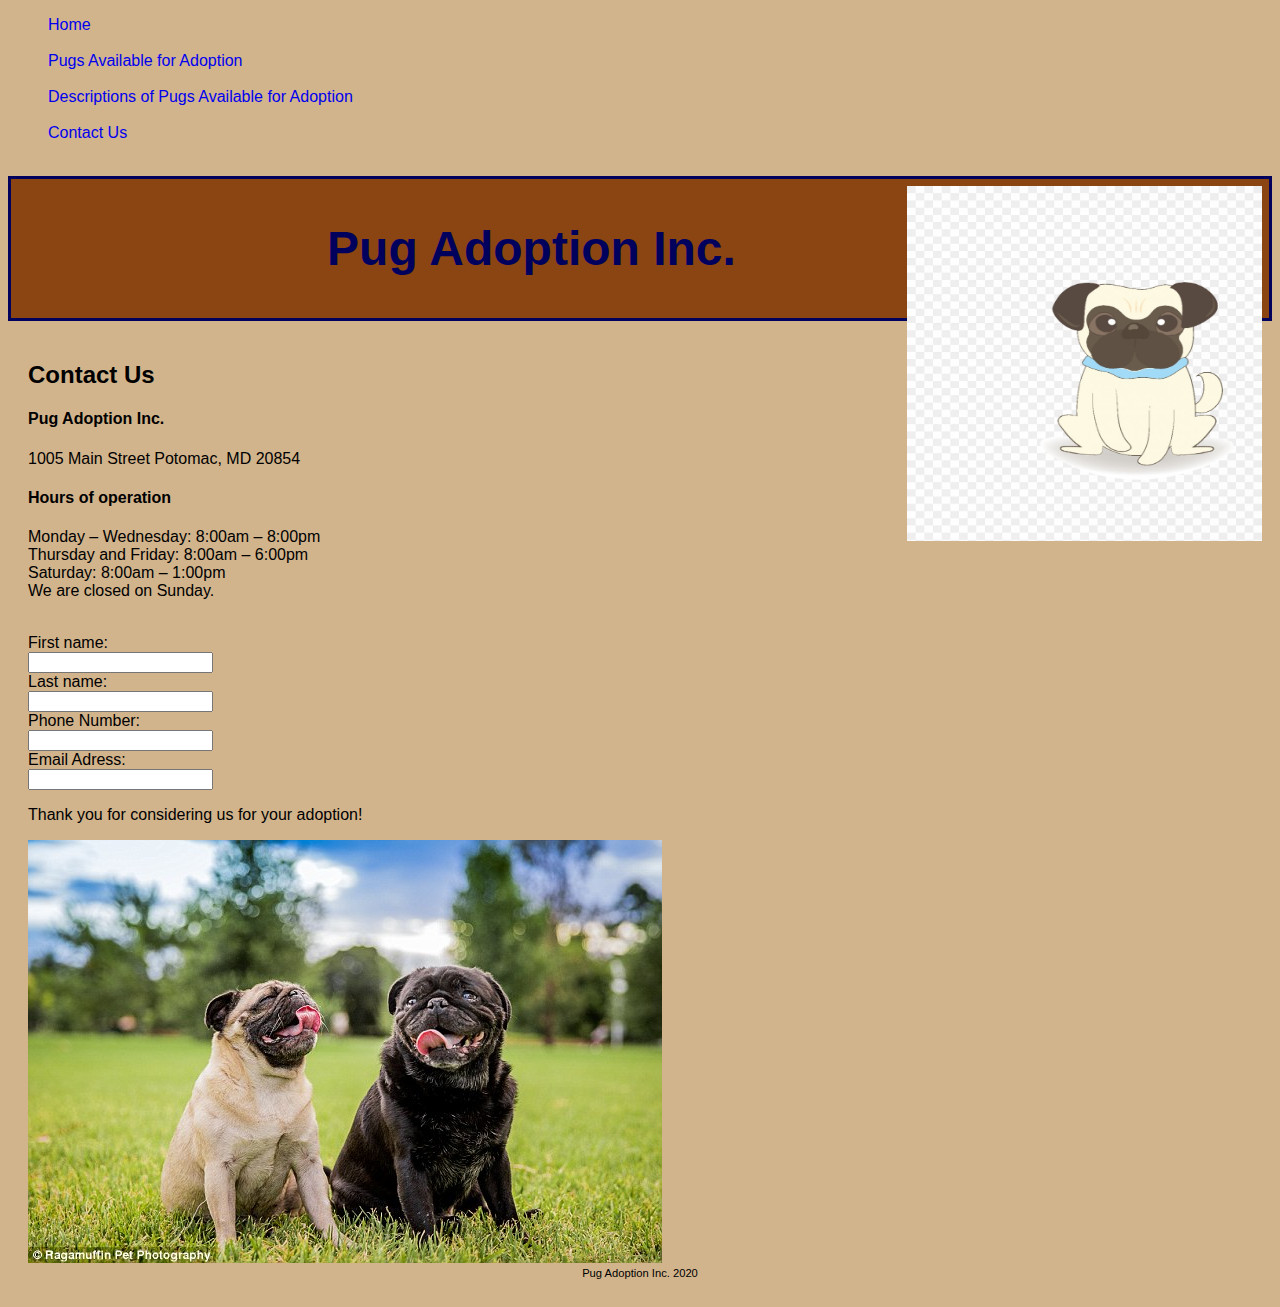
<file: ContactPage.html>
<!DOCTYPE html>
<html lang="en">
<meta charset="utf-8">
    <title>Pug Adoption Inc.</title>
    <head>
     <link rel="stylesheet" href="Adoption.css">
    </head>
    <nav>
    <ul>
      <li><a href="index.html">Home</a></li><br>
      <li><a href="Images.html">Pugs Available for Adoption</a></li><br>
      <li><a href="TablesPage.html">Descriptions of Pugs Available for Adoption</a></li><br>
      <li><a href="ContactPage.html">Contact Us</a></li><br>
	</ul>
  </nav>
  <div id="rightcol">
      <img src="adoptlogo.jpg" width="355" height="355" id="floatright" alt="Pugs"></div>
        <header>
<h1 style="text-align:center;">Pug Adoption Inc.</h1>
</header> 
        <main>
<h2>Contact Us</h2>
<h4> Pug Adoption Inc.</h4>
<p> 1005 Main Street
Potomac, MD 20854
</p>
<h4> Hours of operation</h4>
<p>Monday – Wednesday: 8:00am – 8:00pm<br>
Thursday and Friday: 8:00am – 6:00pm<br>
Saturday: 8:00am – 1:00pm<br>
We are closed on Sunday.</p>
<br>
<form>
  <label for="fname">First name:</label><br>
  <input type="text" id="fname" name="fname"><br>
  <label for="lname">Last name:</label><br>
  <input type="text" id="lname" name="lname"><br>
  <label for="pnumber">Phone Number:</label><br>
  <input type="text" id="pnumber" name="pnumber"><br>
  <label for="email">Email Adress:</label><br>
  <input type="text" id="email" name="email"><br>
  </form>
              <p>Thank you for considering us for your adoption!</p>
        <img src="Pugs.jpg" id="floatleft">
        </main>
      
        <footer>Pug Adoption Inc. 2020</footer>
  </html>
</file>
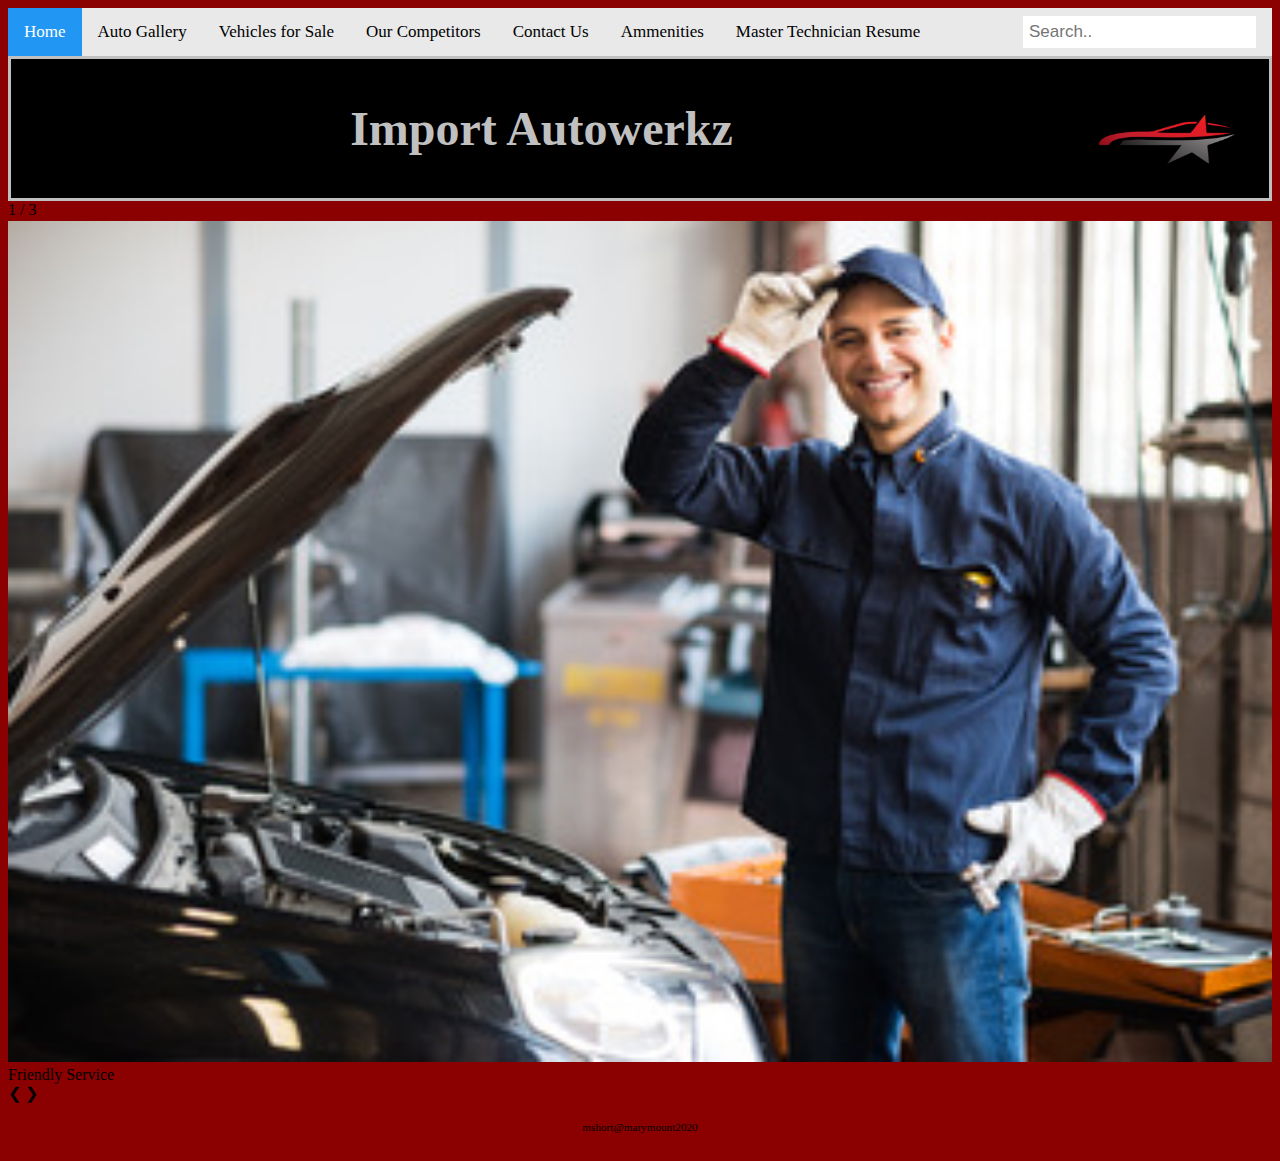
<file: finalammenities.html>
<!DOCTYPE html>
<html lang="en">
<meta charset="utf-8">
    <title>Import Autowerkz</title>
    <head>
    <head>
        <link rel="stylesheet" href="final.css">
   <style>
ul {
  list-style-type: none;
  margin: 5px;
  padding: 20px;
}

li a {
  display: block;
  width: 100px;
  background-color: white;
}
       .topnav {
  overflow: hidden;
  background-color: #e9e9e9;
}

.topnav a {
  float: left;
  display: block;
  color: black;
  text-align: center;
  padding: 14px 16px;
  text-decoration: none;
  font-size: 17px;
}

.topnav a:hover {
  background-color: #ddd;
  color: black;
}

.topnav a.active {
  background-color: #2196F3;
  color: white;
}

.topnav input[type=text] {
  float: right;
  padding: 6px;
  margin-top: 8px;
  margin-right: 16px;
  border: none;
  font-size: 17px;
}

@media screen and (max-width: 600px) {
  .topnav a, .topnav input[type=text] {
    float: none;
    display: block;
    text-align: left;
    width: 100%;
    margin: 0;
    padding: 14px;
  }
  
  .topnav input[type=text] {
    border: 1px solid #ccc;  
  }
* {box-sizing: border-box}
body {font-family: Verdana, sans-serif; margin:0;color: goldenrod}
.mySlides {display: none}
img {vertical-align: middle;}

/* Slideshow container */
.slideshow-container {
  max-width: 600px;
  position: relative;
  margin: auto;
}

/* Next & previous buttons */
.prev, .next {
  cursor: pointer;
  position: absolute;
  top: 50%;
  width: auto;
  padding: 16px;
  margin-top: -22px;
  color: orangered;
  font-weight: bold;
  font-size: 18px;
  transition: 0.6s ease;
  border-radius: 0 3px 3px 0;
  user-select: none;
}

.next {
  right: 0;
  border-radius: 3px 0 0 3px;
}


.prev:hover, .next:hover {
  background-color: rgba(0,0,0,0.8);
}

.text {
  color: #f2f2f2;
  font-size: 15px;
  padding: 8px 12px;
  position: absolute;
  bottom: 8px;
  width: 100%;
  text-align: center;
}

.numbertext {
  color: #f2f2f2;
  font-size: 12px;
  padding: 8px 12px;
  position: absolute;
  top: 0;
}


.dot {
  cursor: pointer;
  height: 15px;
  width: 15px;
  margin: 0 2px;
  background-color: #bbb;
  border-radius: 50%;
  display: inline-block;
  transition: background-color 0.6s ease;
}

.active, .dot:hover {
  background-color: #717171;
}


.fade {
  -webkit-animation-name: fade;
  -webkit-animation-duration: 1.5s;
  animation-name: fade;
  animation-duration: 1.5s;
}

@-webkit-keyframes fade {
  from {opacity: .4} 
  to {opacity: 1}
}

@keyframes fade {
  from {opacity: .4} 
  to {opacity: 1}
}

@media only screen and (max-width: 300px) {
  .prev, .next,.text {font-size: 11px}
}
</style>
</head>

<div class="topnav">
  <a class="active" href="index.html">Home</a>
<a href="finalgallery.html">Auto Gallery</a>
<a href="finaltablespage.html">Vehicles for Sale</a>
<a href="finalcomparison.html">Our Competitors</a>
<a href="finalcontact.html">Contact Us</a>
<a href="finalammenities.html">Ammenities</a>
<a href="finalresume.html">Master Technician Resume</a>
  <input type="text" placeholder="Search..">
</div>
  <div id="rightcol"> 
      <img src="starlogo.png" width="200" height="155" id="floatright" alt="logo"></div>
<header>
<h1 style="text-align:center;">Import Autowerkz</h1>
</header> 
</head>
<body>

<div class="slideshow-container">

<div class="mySlides fade">
  <div class="numbertext">1 / 3</div>
  <img src="friendly.jpg" style="width:100%">
  <div class="text">Friendly Service</div>
</div>

<div class="mySlides fade">
  <div class="numbertext">2 / 3</div>
  <img src="clean.jpg" style="width:100%">
  <div class="text">Clean Facilities</div>
</div>

<div class="mySlides fade">
  <div class="numbertext">3 / 3</div>
  <img src="waiting.jpg" style="width:100%">
  <div class="text">Comfortable Waiting Room</div>
</div>

<a class="prev" onclick="plusSlides(-1)">&#10094;</a>
<a class="next" onclick="plusSlides(1)">&#10095;</a>

</div>
<br>

<div style="text-align:center">
  <span class="dot" onclick="currentSlide(1)"></span> 
  <span class="dot" onclick="currentSlide(2)"></span> 
  <span class="dot" onclick="currentSlide(3)"></span> 
</div>

<script>
var slideIndex = 1;
showSlides(slideIndex);

function plusSlides(n) {
  showSlides(slideIndex += n);
}

function currentSlide(n) {
  showSlides(slideIndex = n);
}

function showSlides(n) {
  var i;
  var slides = document.getElementsByClassName("mySlides");
  var dots = document.getElementsByClassName("dot");
  if (n > slides.length) {slideIndex = 1}    
  if (n < 1) {slideIndex = slides.length}
  for (i = 0; i < slides.length; i++) {
      slides[i].style.display = "none";  
  }
  for (i = 0; i < dots.length; i++) {
      dots[i].className = dots[i].className.replace(" active", "");
  }
  slides[slideIndex-1].style.display = "block";  
  dots[slideIndex-1].className += " active";
}
</script>

</body>
    <footer>mshort@marymount2020</footer>
</html>
</file>
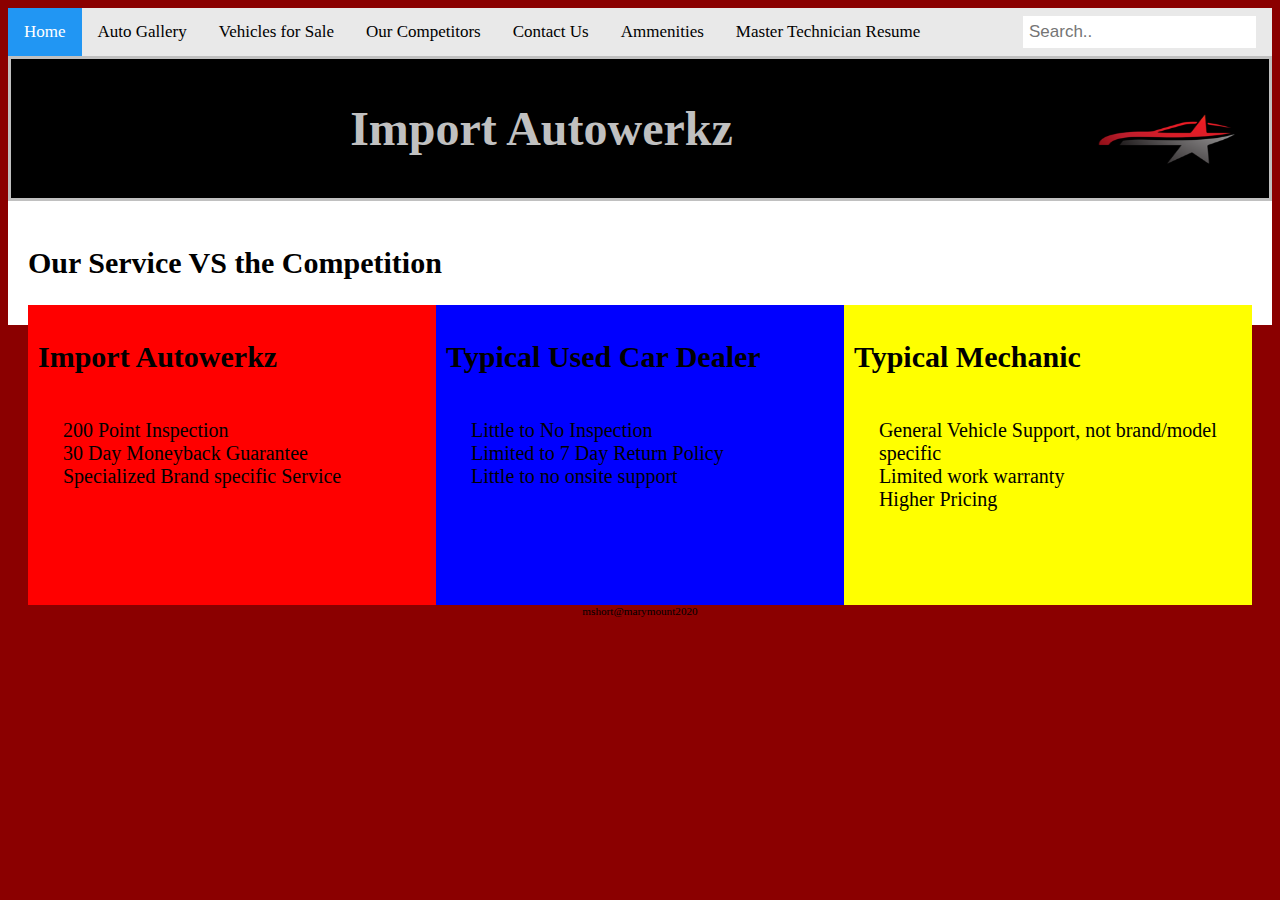
<file: finalcomparison.html>
<!DOCTYPE html>
<html lang="en">
<meta charset="utf-8">
    <title>Import Autowerkz</title>
   <head>
<link rel="stylesheet" href="final.css">
   <style>
ul {
  list-style-type: none;
  margin: 5px;
  padding: 20px;
}

li a {
  display: block;
  width: 100px;
  background-color: white;
}
       .topnav {
  overflow: hidden;
  background-color: #e9e9e9;
}

.topnav a {
  float: left;
  display: block;
  color: black;
  text-align: center;
  padding: 14px 16px;
  text-decoration: none;
  font-size: 17px;
}

.topnav a:hover {
  background-color: #ddd;
  color: black;
}

.topnav a.active {
  background-color: #2196F3;
  color: white;
}

.topnav input[type=text] {
  float: right;
  padding: 6px;
  margin-top: 8px;
  margin-right: 16px;
  border: none;
  font-size: 17px;
}

@media screen and (max-width: 600px) {
  .topnav a, .topnav input[type=text] {
    float: none;
    display: block;
    text-align: left;
    width: 100%;
    margin: 0;
    padding: 14px;
  }
  
  .topnav input[type=text] {
    border: 1px solid #ccc;  
  }
}
</style>
</head>

<div class="topnav">
 <a class="active" href="index.html">Home</a>
<a href="finalgallery.html">Auto Gallery</a>
<a href="finaltablespage.html">Vehicles for Sale</a>
<a href="finalcomparison.html">Our Competitors</a>
<a href="finalcontact.html">Contact Us</a>
<a href="finalammenities.html">Ammenities</a>
<a href="finalresume.html">Master Technician Resume</a>
    
  <input type="text" placeholder="Search..">
</div>
  <div id="rightcol"> 
      <img src="starlogo.png" width="200" height="155" id="floatright" alt="logo"></div>
<header>
<h1 style="text-align:center;">Import Autowerkz</h1>
</header> 
<meta name="viewport" content="width=device-width, initial-scale=1">
<style>
* {
  box-sizing: border-box;
}

.column {
  float: left;
  width: 33.33%;
  padding: 10px;
  height: 300px; 

.row:after {
  content: "";
  display: table;
  clear: both;
}
</style>
<main>

<h2>Our Service VS the Competition</h2>

<div class="row">
  <div class="column" style="background-color:red">
    <h2>Import Autowerkz</h2>
 <ul>
  <li>200 Point Inspection</li>
  <li>30 Day Moneyback Guarantee</li>
  <li>Specialized Brand specific Service</li>
</ul>  
  </div>
  <div class="column" style="background-color:blue">
    <h2>Typical Used Car Dealer</h2>
    <ul>
  <li>Little to No Inspection</li>
  <li>Limited to 7 Day Return Policy</li>
  <li>Little to no onsite support</li>
</ul>  
  </div>
  <div class="column" style="background-color: yellow">
    <h2>Typical Mechanic</h2>
   <ul>
  <li>General Vehicle Support, not brand/model specific</li>
  <li>Limited work warranty</li>
  <li>Higher Pricing</li>
</ul>  
  </div>
</div>

</main>
      <footer>mshort@marymount2020</footer>
</html>
</file>
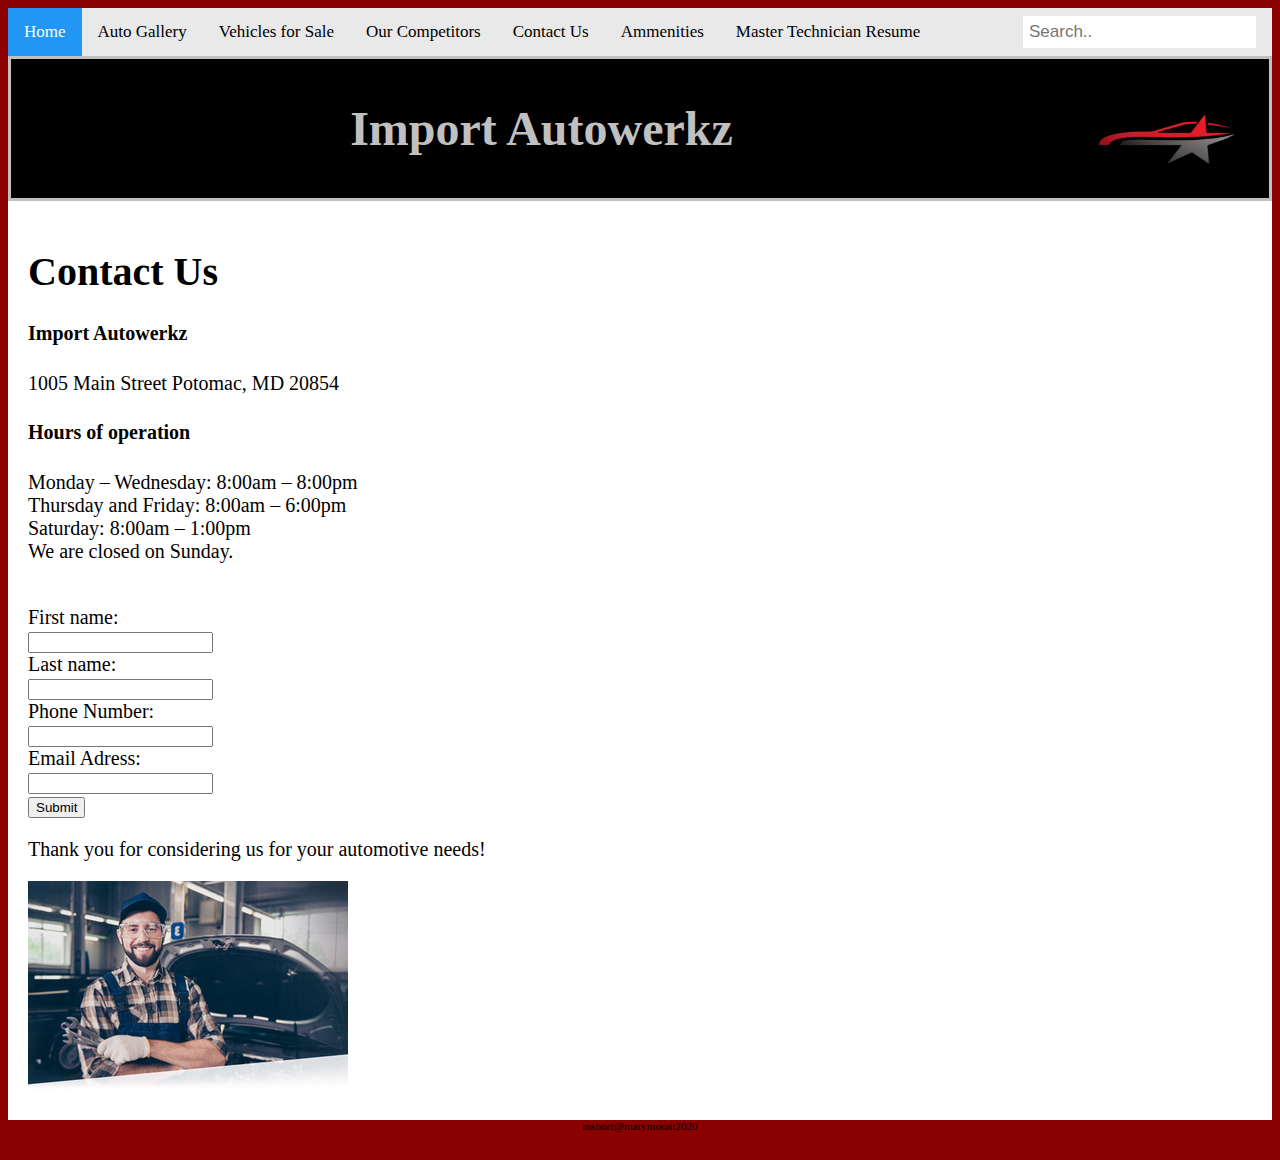
<file: finalcontact.html>
<!DOCTYPE html>
<html lang="en">
<meta charset="utf-8">
    <title>Import Autowerkz</title>
    <head>
        <link rel="stylesheet" href="final.css">
   <style>
ul {
  list-style-type: none;
  margin: 5px;
  padding: 20px;
}

li a {
  display: block;
  width: 100px;
  background-color: white;
}
       .topnav {
  overflow: hidden;
  background-color: #e9e9e9;
}

.topnav a {
  float: left;
  display: block;
  color: black;
  text-align: center;
  padding: 14px 16px;
  text-decoration: none;
  font-size: 17px;
}

.topnav a:hover {
  background-color: #ddd;
  color: black;
}

.topnav a.active {
  background-color: #2196F3;
  color: white;
}

.topnav input[type=text] {
  float: right;
  padding: 6px;
  margin-top: 8px;
  margin-right: 16px;
  border: none;
  font-size: 17px;
}

@media screen and (max-width: 600px) {
  .topnav a, .topnav input[type=text] {
    float: none;
    display: block;
    text-align: left;
    width: 100%;
    margin: 0;
    padding: 14px;
  }
  
  .topnav input[type=text] {
    border: 1px solid #ccc;  
  }
}
</style>
</head>

<div class="topnav">
  <a class="active" href="index.html">Home</a>
<a href="finalgallery.html">Auto Gallery</a>
<a href="finaltablespage.html">Vehicles for Sale</a>
<a href="finalcomparison.html">Our Competitors</a>
<a href="finalcontact.html">Contact Us</a>
<a href="finalammenities.html">Ammenities</a>
<a href="finalresume.html">Master Technician Resume</a>
  <input type="text" placeholder="Search..">
</div>
  <div id="rightcol"> 
      <img src="starlogo.png" width="200" height="155" id="floatright" alt="logo"></div>
<header>
<h1 style="text-align:center;">Import Autowerkz</h1>
</header> 
<main> 
<h1>Contact Us</h1>
<h4>Import Autowerkz</h4>
<p> 1005 Main Street
Potomac, MD 20854
</p>
<h4> Hours of operation</h4>
<p>Monday – Wednesday: 8:00am – 8:00pm<br>
Thursday and Friday: 8:00am – 6:00pm<br>
Saturday: 8:00am – 1:00pm<br>
We are closed on Sunday.</p>
<br>
<form>
  <label for="fname">First name:</label><br>
  <input type="text" id="fname" name="fname"><br>
  <label for="lname">Last name:</label><br>
  <input type="text" id="lname" name="lname"><br>
  <label for="pnumber">Phone Number:</label><br>
  <input type="text" id="pnumber" name="pnumber"><br>
  <label for="email">Email Adress:</label><br>
  <input type="text" id="email" name="email"><br>
    <input type="submit" value="Submit">
  </form>
              <p>Thank you for considering us for your automotive needs!</p>
        <img src="smile.jpg" id="floatleft">
      </main>
       <footer>mshort@marymount2020</footer>
  </html>
</file>
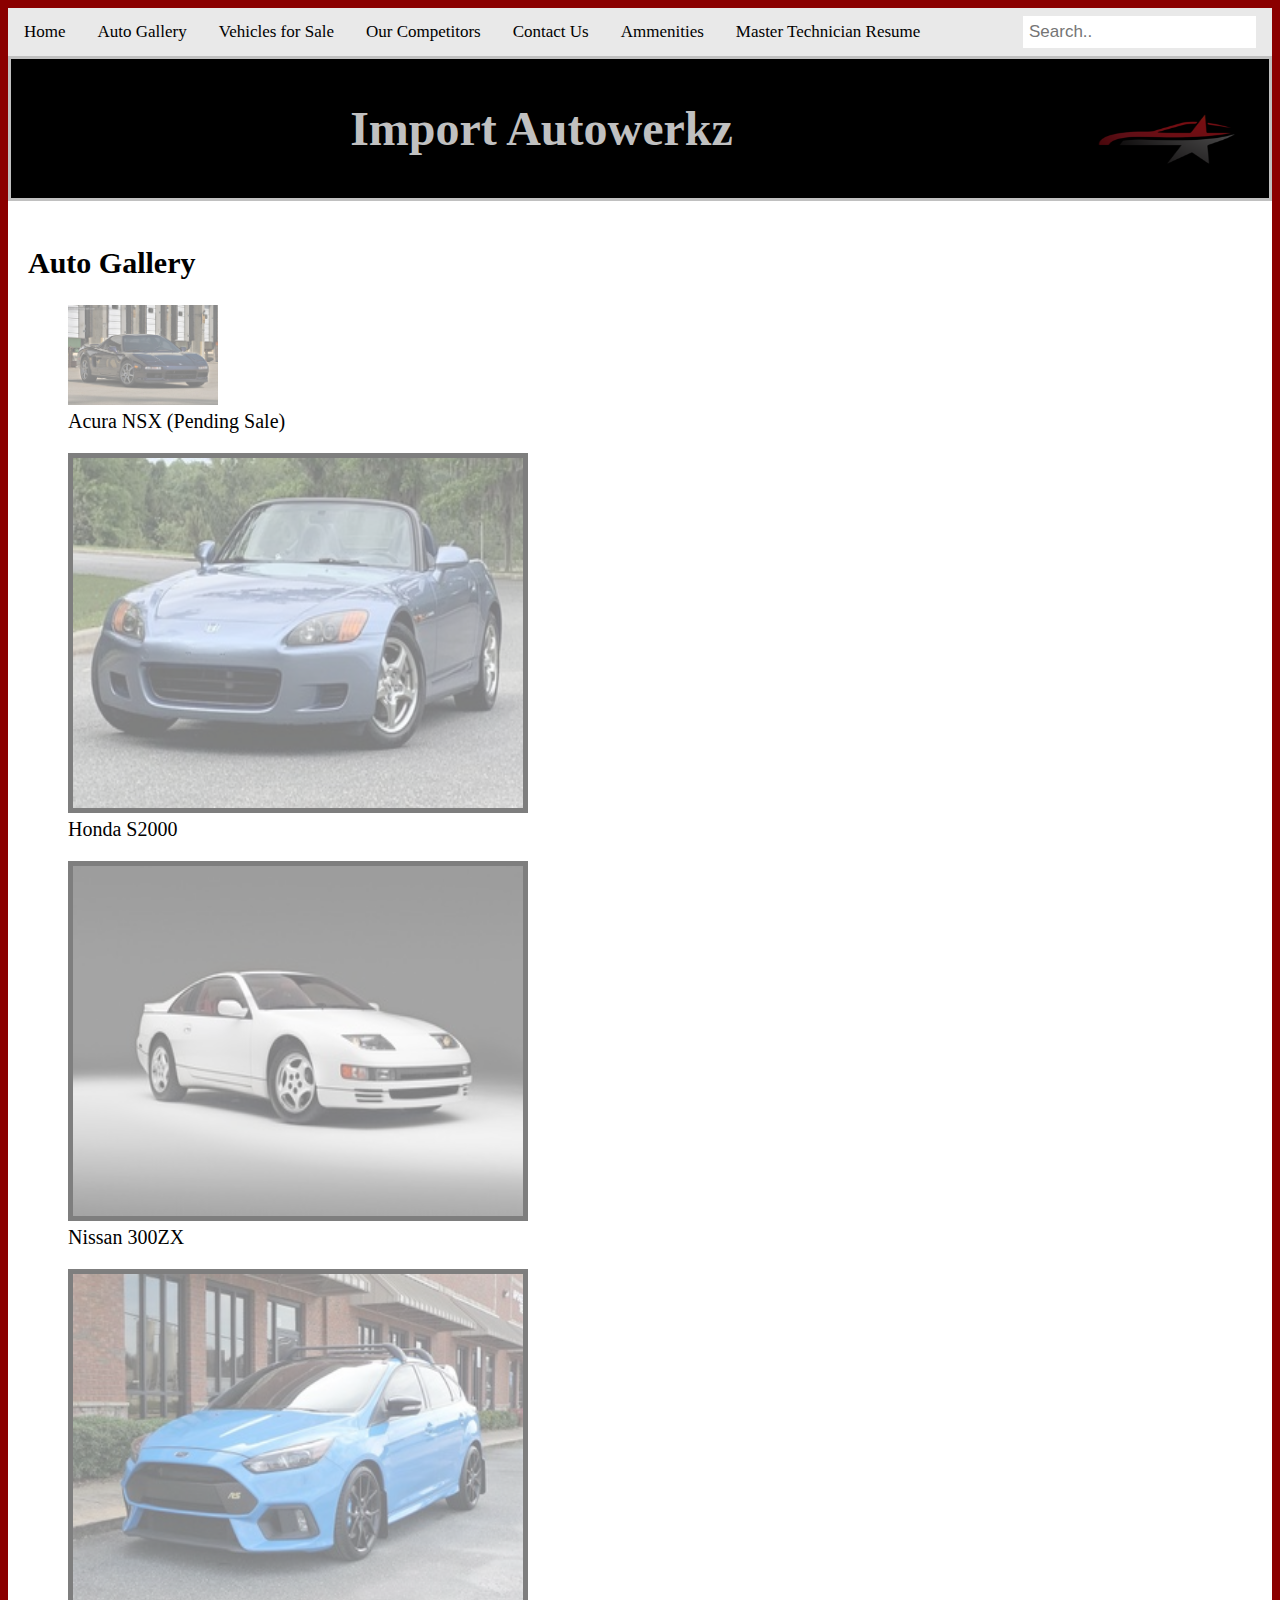
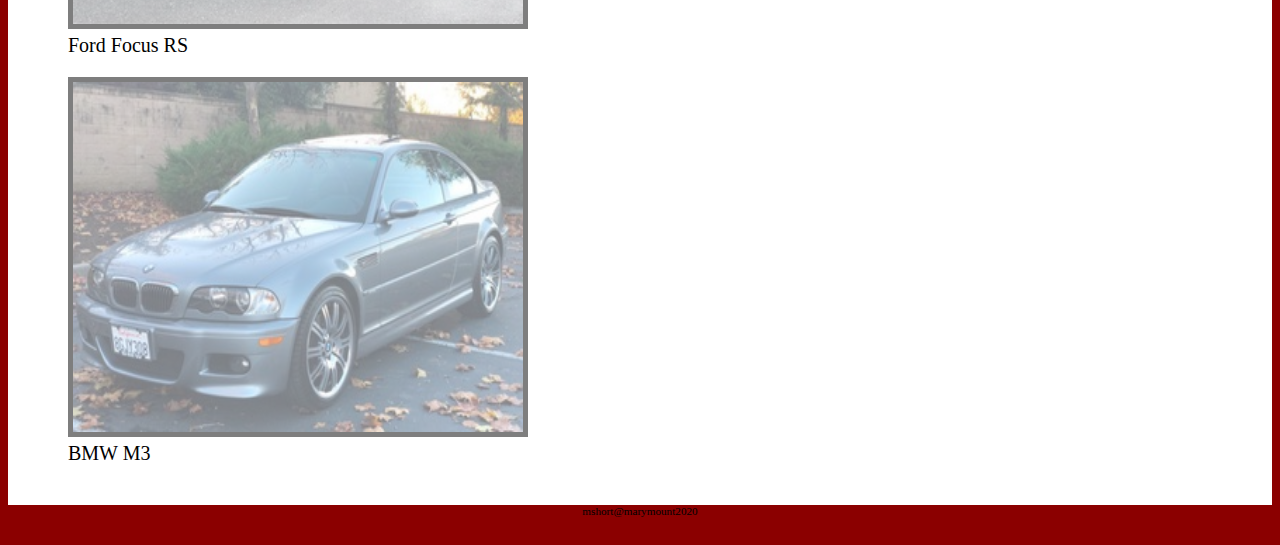
<file: finalgallery.html>
<!DOCTYPE html>
<html lang="en">
<meta charset="utf-8">
    <title>Import Autowerkz</title>
    <head>
        <link rel="stylesheet" href="final.css">
   <style>
ul {
  list-style-type: none;
  margin: 5px;
  padding: 20px;
}

li a {
  display: block;
  width: 100px;
  background-color: white;
}
       .topnav {
  overflow: hidden;
  background-color: #e9e9e9;
}

.topnav a {
  float: left;
  display: block;
  color: black;
  text-align: center;
  padding: 14px 16px;
  text-decoration: none;
  font-size: 17px;
}

.topnav a:hover {
  background-color: #ddd;
  color: black;
}
       img:hover {
  box-shadow: 0 0 2px 1px rgba(0, 140, 186, 0.5);
}
          img{ opacity: .5
}

img:hover {
  box-shadow: 0 0 2px 1px rgba(0, 140, 186, 0.5);
}
  opacity: 0.5;
}

.topnav a.active {
  background-color: #2196F3;
  color: white;
}

.topnav input[type=text] {
  float: right;
  padding: 6px;
  margin-top: 8px;
  margin-right: 16px;
  border: none;
  font-size: 17px;
}

@media screen and (max-width: 600px) {
  .topnav a, .topnav input[type=text] {
    float: none;
    display: block;
    text-align: left;
    width: 100%;
    margin: 0;
    padding: 14px;
  }
  
  .topnav input[type=text] {
    border: 1px solid #ccc;  
  }

</style>
</head>

<div class="topnav">
<a class="active" href="index.html">Home</a>
<a href="finalgallery.html">Auto Gallery</a>
<a href="finaltablespage.html">Vehicles for Sale</a>
<a href="finalcomparison.html">Our Competitors</a>
<a href="finalcontact.html">Contact Us</a>
<a href="finalammenities.html">Ammenities</a>
<a href="finalresume.html">Master Technician Resume</a>
    
  <input type="text" placeholder="Search..">
</div>
  <div id="rightcol"> 
      <img src="starlogo.png" width="200" height="155" id="floatright" alt="logo"></div>
<header>
<h1 style="text-align:center;">Import Autowerkz</h1>
</header> 
<main> 
    <h2>Auto Gallery</h2>
    <figure>
        <a target="_blank" href="nsx.jpg">
  <img src="nsx.jpg" alt="Forest" style="width:150px">
</a>
        <figcaption>Acura NSX (Pending Sale)</figcaption>
    </figure>
    <figure>
    
    <img src="s2000.jpg" alt="s2000" border="5" width="450" height="350">
        <figcaption>Honda S2000</figcaption>
          </figure>
    <figure>
    <img src="300zx.jpg" alt="300zx" border="5" width="450" height="350">
        <figcaption>Nissan 300ZX</figcaption>
          </figure>
        <figure>
    <img src="rs.jpg" alt="Focus RS" border="5" width="450" height="350">
            <figcaption>Ford Focus RS</figcaption>
              </figure>
            <figure>
    <img src="m3.jpg" alt="BMW M3" border="5" width="450" height="350">
                <figcaption>BMW M3</figcaption>
                  </figure>
    </main>
   <footer>mshort@marymount2020</footer>
</html>
</file>
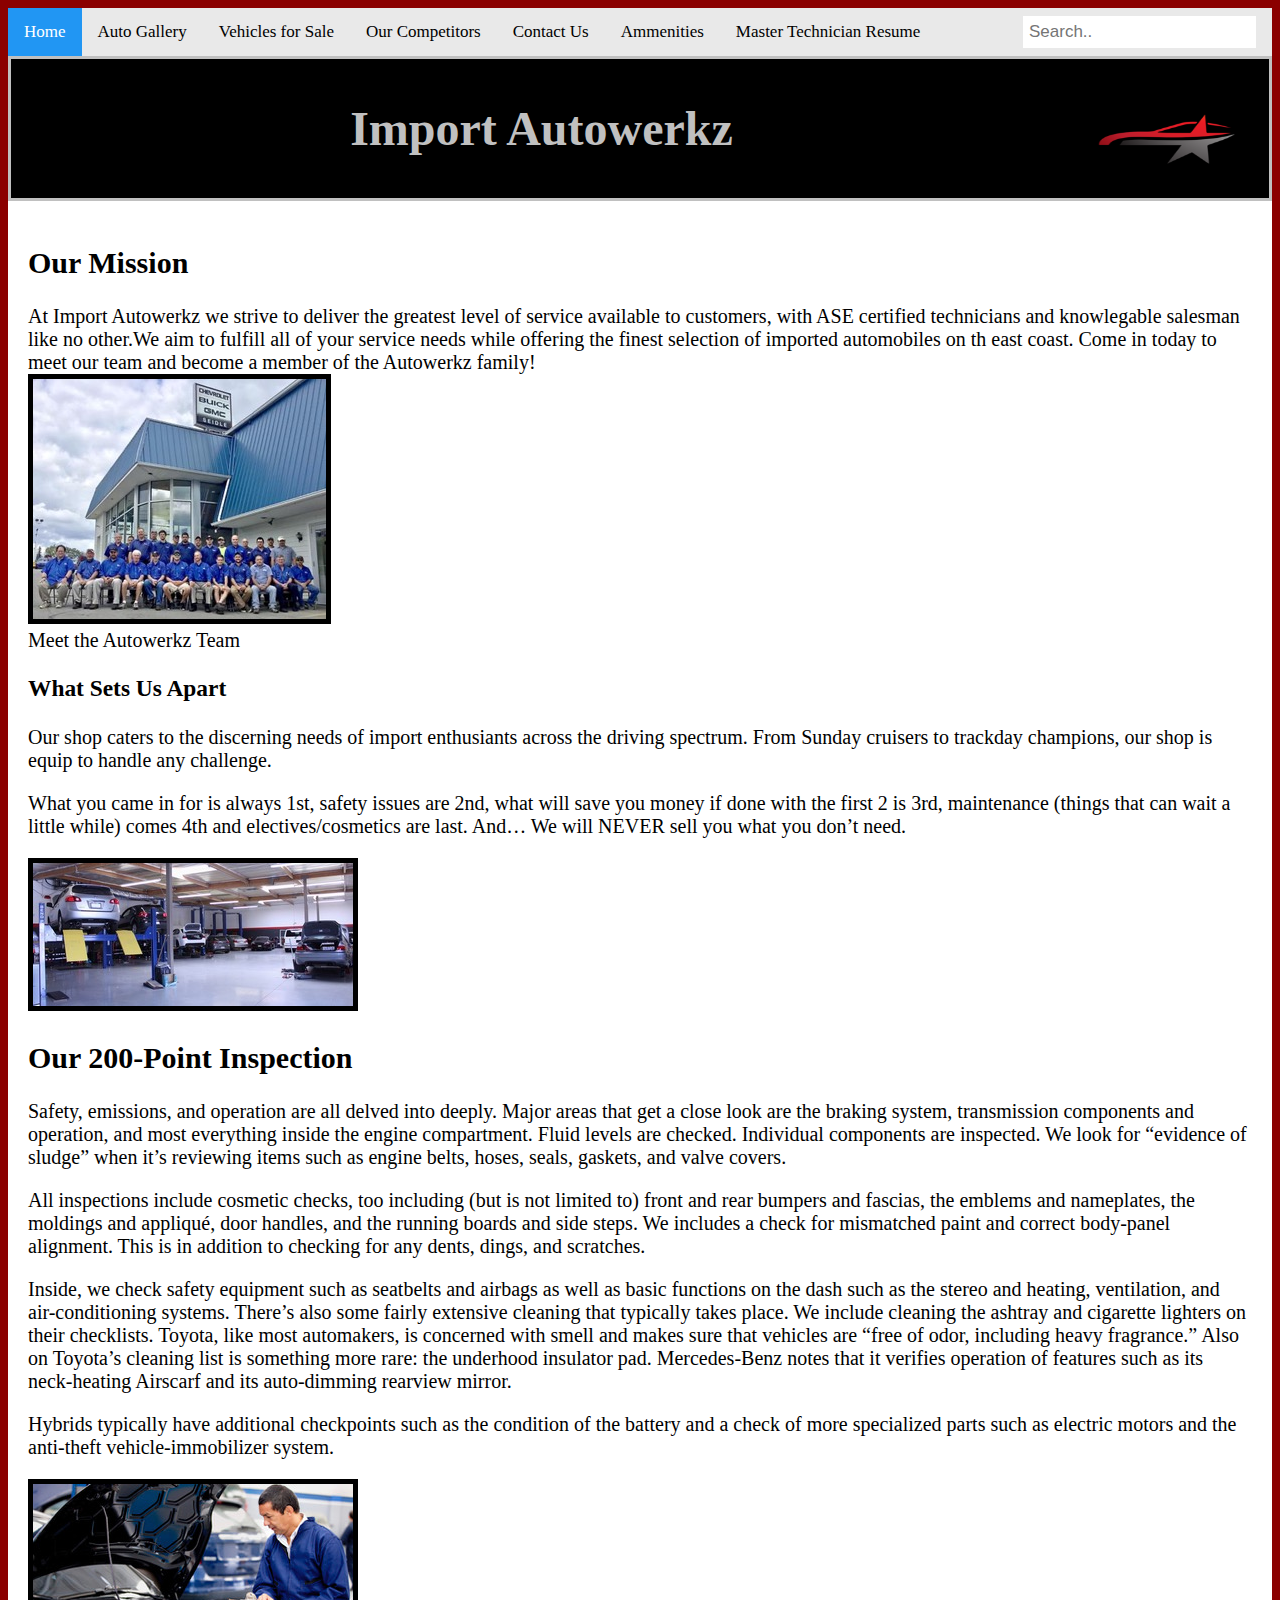
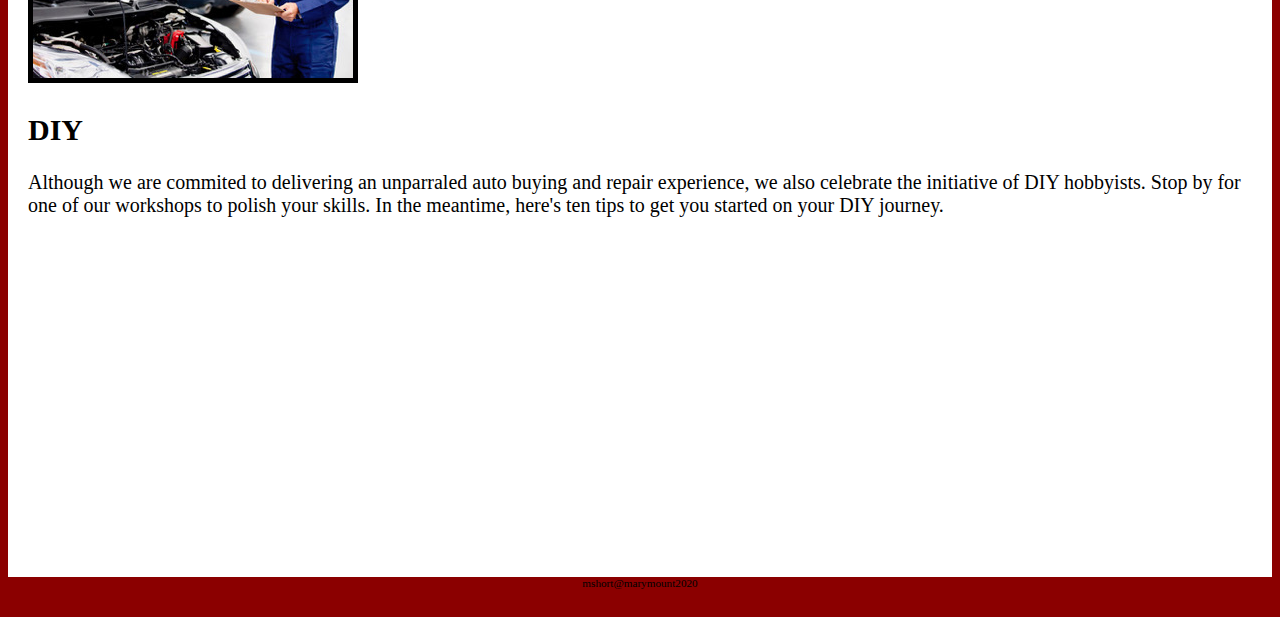
<file: finalhome.html>
<!DOCTYPE html>
<html lang="en">
<meta charset="utf-8">
<title>Import Autowerkz</title>
<head>
<link rel="stylesheet" href="final.css">
<style>
ul {
  list-style-type: none;
  margin: 5px;
  padding: 20px;
}

li a {
  display: block;
  width: 100px;
  background-color: white;
}
       .topnav {
  overflow: hidden;
  background-color: #e9e9e9;
}

.topnav a {
  float: left;
  display: block;
  color: black;
  text-align: center;
  padding: 14px 16px;
  text-decoration: none;
  font-size: 17px;
}

.topnav a:hover {
  background-color: #ddd;
  color: black;
}

.topnav a.active {
  background-color: #2196F3;
  color: white;
}

.topnav input[type=text] {
  float: right;
  padding: 6px;
  margin-top: 8px;
  margin-right: 16px;
  border: none;
  font-size: 17px;
}

@media screen and (max-width: 600px) {
  .topnav a, .topnav input[type=text] {
    float: none;
    display: block;
    text-align: left;
    width: 100%;
    margin: 0;
    padding: 14px;
  }
  div {
  background-color: lightgrey;
  width: 300px;
  border: 15px solid green;
  padding: 50px;
      margin: 20px;}
  .topnav input[type=text] {
    border: 1px solid #ccc;  
  }
}
</style>
</head>
<div class="topnav">
<a class="active" href="finalhome.html">Home</a>
<a href="finalgallery.html">Auto Gallery</a>
<a href="finaltablespage.html">Vehicles for Sale</a>
<a href="finalcomparison.html">Our Competitors</a>
<a href="finalcontact.html">Contact Us</a>
<a href="finalammenities.html">Ammenities</a>
<a href="finalresume.html">Master Technician Resume</a>
<input type="text" placeholder="Search..">
</div>
  <div id="rightcol"> 
      <img src="starlogo.png" width="200" height="155" id="floatright" alt="logo"></div>
<header>
<h1 style="text-align:center;">Import Autowerkz</h1>
</header> 
<main> 
<h2>Our Mission</h2>
    
<div>At Import Autowerkz we strive to deliver the greatest level of service available to customers, with ASE certified technicians and knowlegable salesman like no other.We aim to fulfill all of your service needs while offering the finest selection of imported automobiles on th east coast. Come in today to meet our team and become a member of the Autowerkz family!
</div> 
<img src="employees.jpg" border="5" alt="employees"> <figcaption>Meet the Autowerkz Team</figcaption>
<h3>What Sets Us Apart</h3>
    
    <p>Our shop caters to the discerning needs of import enthusiants across the driving spectrum. From Sunday cruisers to trackday  champions, our shop is equip to handle any challenge. </p>
    
    <p>What you came in for is always 1st, safety issues are 2nd, what will save you money if done with the first 2 is 3rd, maintenance (things that can wait a little while) comes 4th and electives/cosmetics are last.  And… We will NEVER sell you what you don’t need.</p>
    
    <img src="garage.jpg" border="5" alt="garage">
    
<h2>Our 200-Point Inspection</h2>
<p>Safety, emissions, and operation are all delved into deeply. Major areas that get a close look are the braking system, transmission components and operation, and most everything inside the engine compartment. Fluid levels are checked. Individual components are inspected. We look for “evidence of sludge” when it’s reviewing items such as engine belts, hoses, seals, gaskets, and valve covers.</p>
    
<p>All inspections include cosmetic checks, too including (but is not limited to) front and rear bumpers and fascias, the emblems and nameplates, the moldings and appliqué, door handles, and the running boards and side steps. We includes a check for mismatched paint and correct body-panel alignment. This is in addition to checking for any dents, dings, and scratches.</p>
    
<p>Inside, we check safety equipment such as seatbelts and airbags as well as basic functions on the dash such as the stereo and heating, ventilation, and air-conditioning systems. There’s also some fairly extensive cleaning that typically takes place. We include cleaning the ashtray and cigarette lighters on their checklists. Toyota, like most automakers, is concerned with smell and makes sure that vehicles are “free of odor, including heavy fragrance.” Also on Toyota’s cleaning list is something more rare: the underhood insulator pad. Mercedes-Benz notes that it verifies operation of features such as its neck-heating Airscarf and its auto-dimming rearview mirror.</p>
    

<p>Hybrids typically have additional checkpoints such as the condition of the battery and a check of more specialized parts such as electric motors and the anti-theft vehicle-immobilizer system.</p>
    
<img src="inspecting.jpg" border="5" alt="inspection">
<br>
    
<h2>DIY</h2>
<p>Although we are commited to delivering an unparraled auto buying and repair experience, we also celebrate the initiative of DIY hobbyists. Stop by for one of our workshops to polish your skills. In the meantime, here's ten tips to get you started on your DIY journey.</p>
    
<iframe width="560" height="315" src="https://www.youtube.com/embed/nFtbf4prm78" frameborder="0" allow="accelerometer; autoplay; encrypted-media; gyroscope; picture-in-picture" allowfullscreen></iframe>
</main>
<footer>mshort@marymount2020</footer>
</html>
</file>
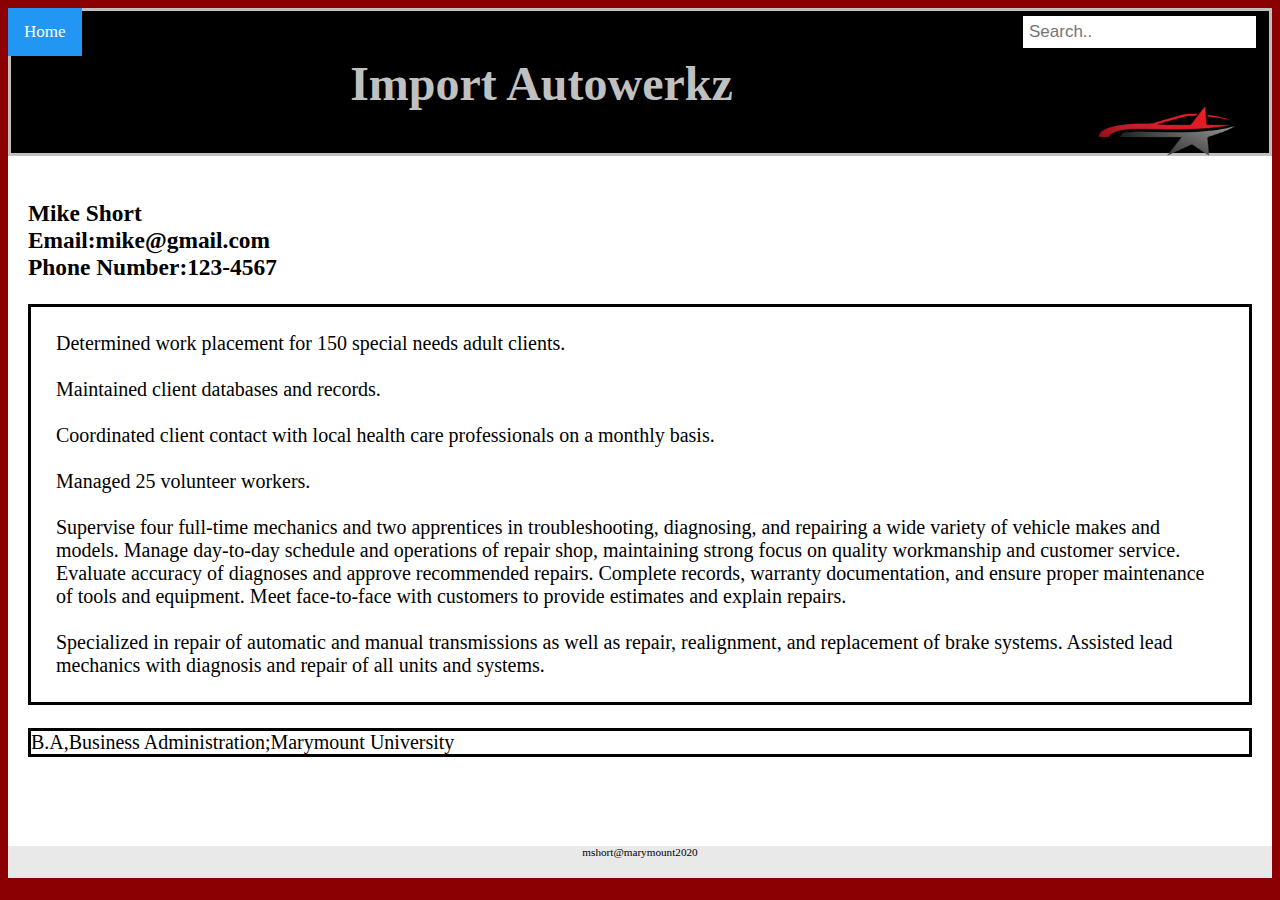
<file: finalresume.html>
<!DOCTYPE html>
<html lang="en">
<meta charset="utf-8">
    <title>Import Autowerkz</title>
    <head>
        <link rel="stylesheet" href="final.css">
   <style>
ul {
  list-style-type: none;
  margin: 5px;
  padding: 20px;
}

li a {
  display: block;
  width: 100px;
  background-color: white;
}
       .topnav {
  overflow: hidden;
  background-color: #e9e9e9;
}

.topnav a {
  float: left;
  display: block;
  color: black;
  text-align: center;
  padding: 14px 16px;
  text-decoration: none;
  font-size: 17px;
}

.topnav a:hover {
  background-color: #ddd;
  color: black;
}

.topnav a.active {
  background-color: #2196F3;
  color: white;
}

.topnav input[type=text] {
  float: right;
  padding: 6px;
  margin-top: 8px;
  margin-right: 16px;
  border: none;
  font-size: 17px;
}

@media screen and (max-width: 600px) {
  .topnav a, .topnav input[type=text] {
    float: none;
    display: block;
    text-align: left;
    width: 100%;
    margin: 0;
    padding: 14px;
  }
  
  .topnav input[type=text] {
    border: 1px solid #ccc;  
  }
}
</style>
</head>

<div class="topnav">
  <a class="active" href="index.html">Home</a>
<a href="finalgallery.html">Auto Gallery</a>
<a href="finaltablespage.html">Vehicles for Sale</a>
<a href="finalcomparison.html">Our Competitors</a>
<a href="finalcontact.html">Contact Us</a>
<a href="finalammenities.html">Ammenities</a>
<a href="finalresume.html">Master Technician Resume</a>
    
  <input type="text" placeholder="Search..">
  <div id="rightcol"> 
      <img src="starlogo.png" width="200" height="155" id="floatright" alt="logo"></div>
<header>
<h1 style="text-align:center;">Import Autowerkz</h1>
</header> 
<main>
 <h3>Mike Short
<br>
Email:mike@gmail.com
<br>
Phone Number:123-4567</h3>
<div style="border:solid"> <ul>
<li>Determined work placement for 150 special needs adult clients.</li><br>
<li>Maintained client databases and records.</li><br>
<li>Coordinated client contact with local health care professionals on a monthly basis.</li><br>
<li>Managed 25 volunteer workers. </li><br>
    <li>Supervise four full-time mechanics and two apprentices in troubleshooting, diagnosing, and repairing a wide variety of vehicle makes and models. Manage day-to-day schedule and operations of repair shop, maintaining strong focus on quality workmanship and customer service. Evaluate accuracy of diagnoses and approve recommended repairs. Complete records, warranty documentation, and ensure proper maintenance of tools and equipment. Meet face-to-face with customers to provide estimates and explain repairs.</li><br>
    <li>Specialized in repair of automatic and manual transmissions as well as repair, realignment, and replacement of brake systems. Assisted lead mechanics with diagnosis and repair of all units and systems.</li></ul></div>
<br>
<div style="border:solid">B.A,Business Administration;Marymount University</div>
<br>
    <br>
    <br>
      </main>
<footer>mshort@marymount2020</footer>
</html>
</file>
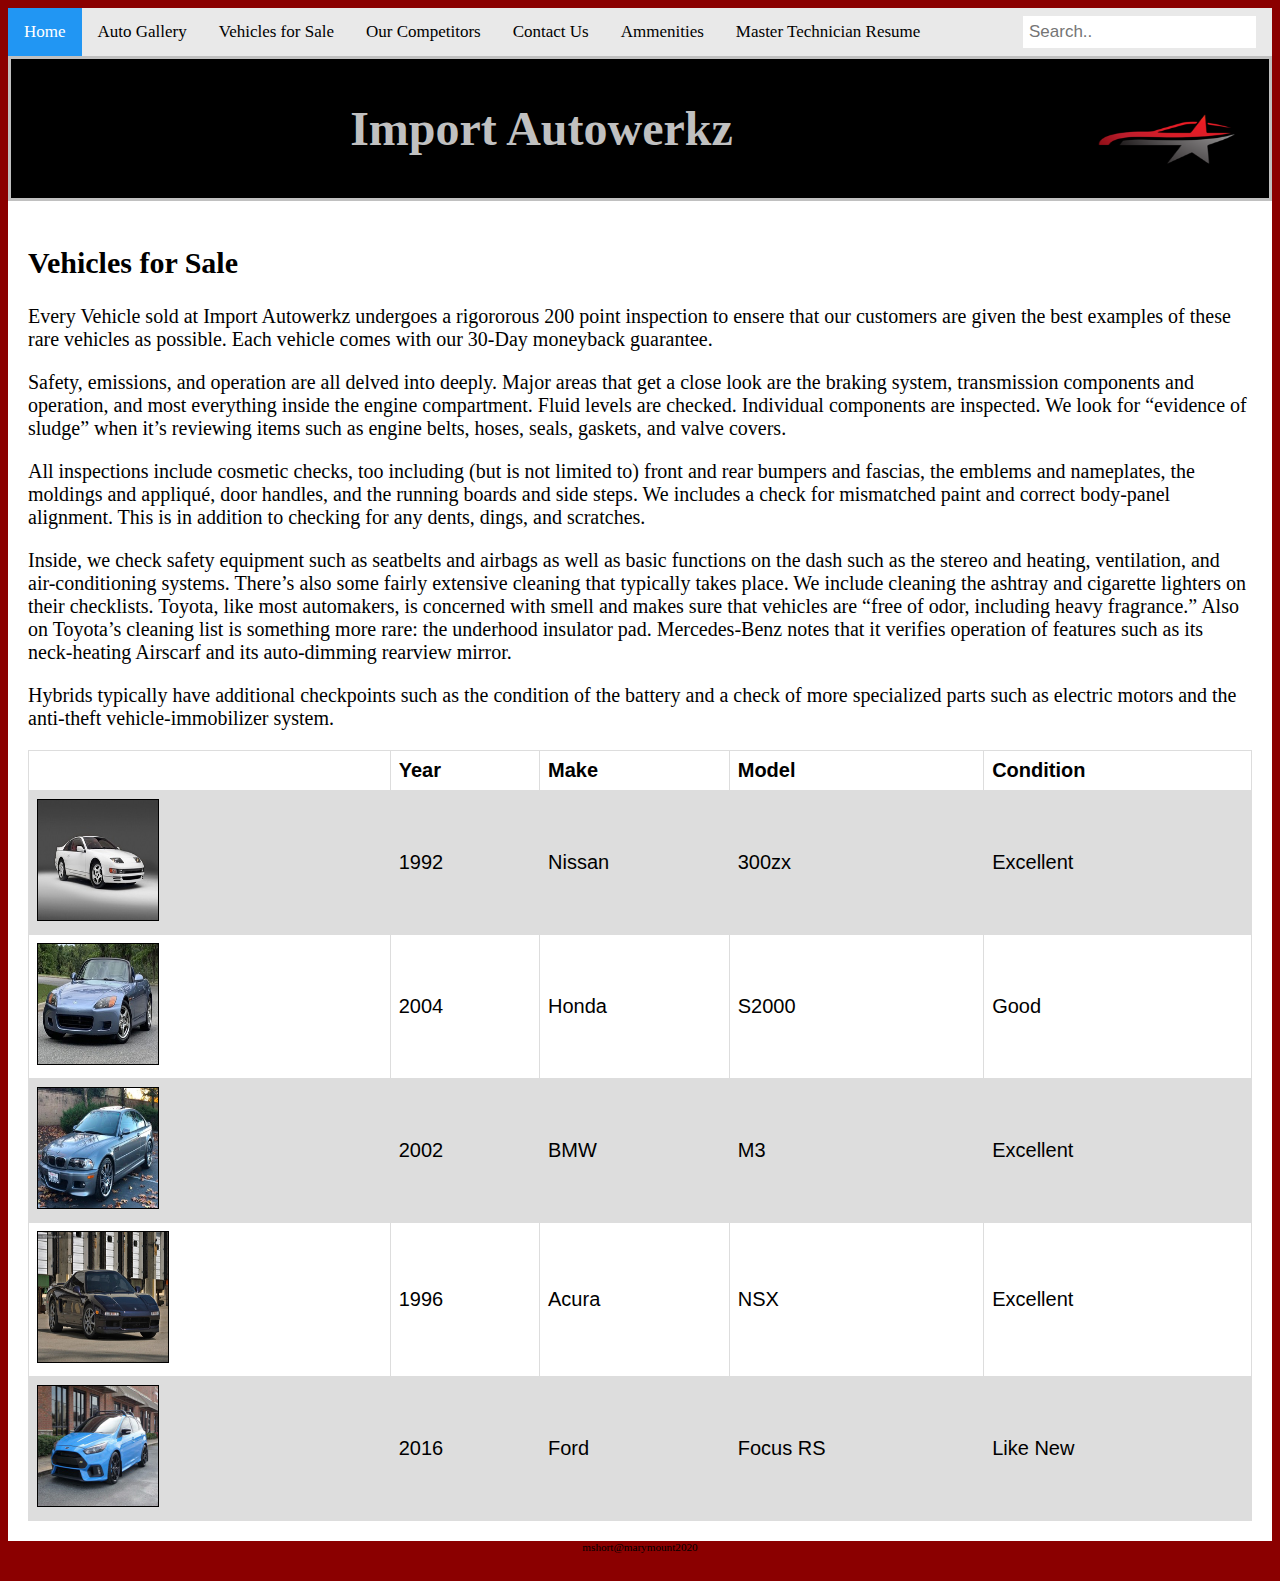
<file: finaltablespage.html>
<!DOCTYPE html>
<html lang="en">
<meta charset="utf-8">
    <title>Import Autowerkz</title>
    <head>
        <link rel="stylesheet" href="final.css">
   <style>
ul {
  list-style-type: none;
  margin: 5px;
  padding: 20px;
}

li a {
  display: block;
  width: 100px;
  background-color: white;
}
       .topnav {
  overflow: hidden;
  background-color: #e9e9e9;
}

.topnav a {
  float: left;
  display: block;
  color: black;
  text-align: center;
  padding: 14px 16px;
  text-decoration: none;
  font-size: 17px;
}

.topnav a:hover {
  background-color: #ddd;
  color: black;
}

.topnav a.active {
  background-color: #2196F3;
  color: white;
}

.topnav input[type=text] {
  float: right;
  padding: 6px;
  margin-top: 8px;
  margin-right: 16px;
  border: none;
  font-size: 17px;
}

@media screen and (max-width: 600px) {
  .topnav a, .topnav input[type=text] {
    float: none;
    display: block;
    text-align: left;
    width: 100%;
    margin: 0;
    padding: 14px;
  }
  
  .topnav input[type=text] {
    border: 1px solid #ccc;  
  }
}
</style>
</head>

<div class="topnav">
  <a class="active" href="index.html">Home</a>
<a href="finalgallery.html">Auto Gallery</a>
<a href="finaltablespage.html">Vehicles for Sale</a>
<a href="finalcomparison.html">Our Competitors</a>
<a href="finalcontact.html">Contact Us</a>
<a href="finalammenities.html">Ammenities</a>
<a href="finalresume.html">Master Technician Resume</a>
  <input type="text" placeholder="Search.."></div>
  <div id="rightcol"> 
      <img src="starlogo.png" width="200" height="155" id="floatright" alt="logo"></div>
<header>
<h1 style="text-align:center;">Import Autowerkz</h1>
</header> 
<main>
<h2>Vehicles for Sale</h2>
            <p>Every Vehicle sold at Import Autowerkz undergoes a rigororous 200 point inspection to ensere that our customers are given the best examples of these rare vehicles as possible. Each vehicle comes with our 30-Day moneyback guarantee.</p>
            <p>Safety, emissions, and operation are all delved into deeply. Major areas that get a close look are the braking system, transmission components and operation, and most everything inside the engine compartment. Fluid levels are checked. Individual components are inspected. We look for “evidence of sludge” when it’s reviewing items such as engine belts, hoses, seals, gaskets, and valve covers. </p>
    
<p>All inspections include cosmetic checks, too including (but is not limited to) front and rear bumpers and fascias, the emblems and nameplates, the moldings and appliqué, door handles, and the running boards and side steps. We includes a check for mismatched paint and correct body-panel alignment. This is in addition to checking for any dents, dings, and scratches.</p>
    
<p>Inside, we check safety equipment such as seatbelts and airbags as well as basic functions on the dash such as the stereo and heating, ventilation, and air-conditioning systems. There’s also some fairly extensive cleaning that typically takes place. We include cleaning the ashtray and cigarette lighters on their checklists. Toyota, like most automakers, is concerned with smell and makes sure that vehicles are “free of odor, including heavy fragrance.” Also on Toyota’s cleaning list is something more rare: the underhood insulator pad. Mercedes-Benz notes that it verifies operation of features such as its neck-heating Airscarf and its auto-dimming rearview mirror.

<p>Hybrids typically have additional checkpoints such as the condition of the battery and a check of more specialized parts such as electric motors and the anti-theft vehicle-immobilizer system.
 </p>
<style>
table {
  font-family:sans-serif;
  border-collapse: collapse;
  width: 100%;
}

td, th {
  border: 1px solid #dddddd;
  text-align: left;
  padding: 8px;
}

tr:nth-child(even) {
  background-color: #dddddd;
}
</style>
<table style="width:100%">
  <tr><th> </th>
    <th>Year</th>
    <th>Make</th>
    <th>Model</th>
    <th>Condition</th>
  </tr>
  <tr>
    <td><img src="300zx.jpg" alt="Nissan 300ZX" border="1" width="120" height="120"></td>
    <td>1992</td>
    <td>Nissan</td>
      <td>300zx</td>
      <td>Excellent</td>
  </tr>
  <tr> 
      <td>
    <img src="s2000.jpg" alt="Honda S2000" border="1" width="120" height="120">
     </td>
    <td>2004</td>
    <td>Honda</td>
      <td>S2000</td>
      <td>Good</td>
  </tr>
    <tr>
        <td>
    <img src="m3.jpg" alt="BMW M3" border="1" width="120" height="120">
     </td>
    <td>2002</td>
    <td>BMW</td>
        <td>M3</td>
        <td>Excellent</td>
  </tr>
    <tr>
        <td>
    <img src="nsx.jpg" alt="Acura NSX" border="1" width="130" height="130">
     </td>
    <td>1996</td>
    <td>Acura</td>
        <td>NSX</td>
        <td>Excellent</td>
  </tr>
    <tr>
        <td>
    <img src="rs.jpg" alt="Ford Focus RS" border="1" width="120" height="120">
    </td>
    <td>2016</td>
    <td>Ford</td>
        <td>Focus RS</td>
        <td>Like New</td>
  </tr>
</table>
      </main>
<footer>mshort@marymount2020</footer>
</html>
</file>
<file: Adoption.css>
header { background-color: saddlebrown;
        color: black; 
        font-size: 150%; 
        padding: 10px 10px 10px 10px;text-align: center; border-style: solid
     
}
body {font-family:Verdana, Arial, sans-serif;
      background-color: tan;
}
#wrapper { background-color: burlywood; 
           color: sandybrown;
           width: 80%;
		   margin: auto;
           min-width: 800px;
		   max-width: 1200px;
} 
#nav {
        background-color:#999;
        width:100px;
        padding-top: 10px;
        font-weight: bold;
        float:left; }

} 
#leftcolumn { float: left;width: 150px;}
header{ background-color: saddlebrown;
        color: #00005D; 
        font-size: 150%; 
    padding: 10px 10px 10px 155px;}
}
h2 { color: black; 
     font-family: arial, sans-serif;
}
main { display: block; /* for Internet Explorer version 10 and below */
       padding: 20px 20px 0 20px; 
} 
#floatright { margin: 10px;
             float: right;
}
footer {font-size:70%;
         text-align: center;
		 clear: right;
         padding-bottom:20px;
}	
nav ul { list-style-type: none;
}
nav a {text-decoration: none;
}
</file>
<file: final.css>
header { background-color: black;
        color:silver; 
        font-size: 150%; 
        padding: 10px 10px 10px 10px;text-align: center; border-style: solid; text-align: center
     
}
body {font-family:serif;font-size:100% padding: 20px 20px 0 20px; 
      background-color:darkred;
}
#wrapper { background-color: silver; 
           color: white;
           width: 80%;
		   margin: auto;
           min-width: 300px;
		   max-width: 1200px;
} 
nav { float: left;
	  width: 150px;
} 
 
title { background-color: steelblue;
        color: black; text-align: center;
        font-size: 150%; 
        padding: 10px 10px 10px 10px;
    float: right; 
}
h2 { color: black; 
     font-family: san sans-serif;
}
main { display: block; /* for Internet Explorer version 10 and below */
       padding: 20px 20px 20px 20px; 
    background-color: white; font-size: 20px
} 
#floatright { margin: 5px;
             float: right;
}
footer {font-size:70%;
         text-align: center;
		 clear: right;
         padding-bottom:20px;color: black
             ul {
  list-style-type: none;
  margin: 5px;
  padding: 20px;
}

li a {
  display: block;
  width: 100px;
  background-color: white;
}
       .topnav {
  overflow: hidden;
  background-color: #e9e9e9;
}

.topnav a {
  float: left;
  display: block;
  color: black;
  text-align: center;
  padding: 14px 16px;
  text-decoration: none;
  font-size: 17px;
}

.topnav a:hover {
  background-color: #ddd;
  color: black;
}

.topnav a.active {
  background-color: #2196F3;
  color: white;
}

.topnav input[type=text] {
  float: right;
  padding: 6px;
  margin-top: 8px;
  margin-right: 16px;
  border: none;
  font-size: 17px;
}

@media screen and (max-width: 600px) {
  .topnav a, .topnav input[type=text] {
    float: none;
    display: block;
    text-align: left;
    width: 100%;
    margin: 0;
    padding: 14px;
  }
  
  .topnav input[type=text] {
    border: 1px solid #ccc;  
  }
}	
nav ul { list-style-type: none;
}
nav a {text-decoration: none;
}
    div {
  background-color: lightgrey;
  width: 300px;
  border: 15px solid red;
  padding: 50px;
        margin: 20px;}
</file>
